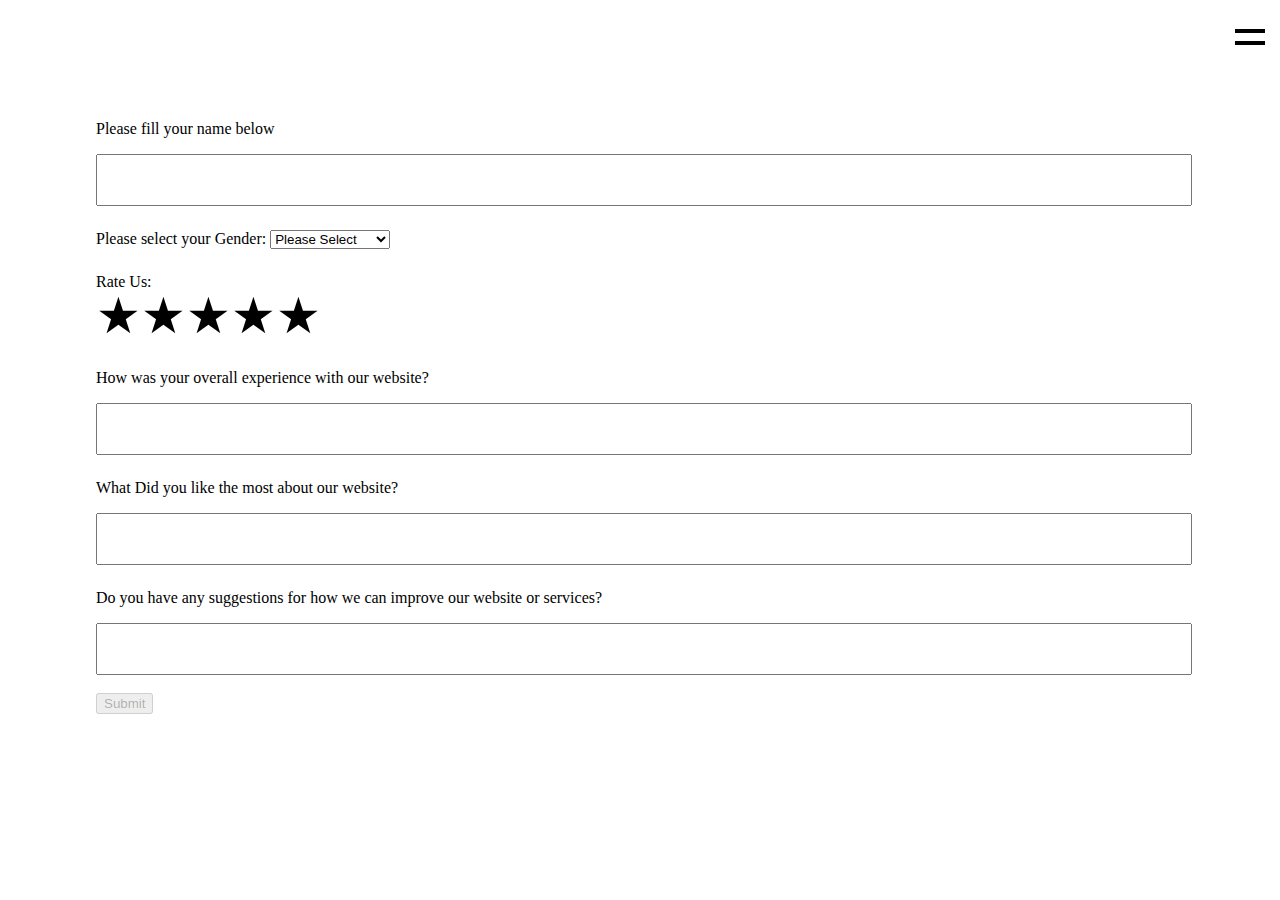
<file: Comment Section/index.html>
<!DOCTYPE html>
<html lang="en">
<head>
    <meta charset="UTF-8">
    <title>Title</title>
    <link rel="stylesheet" href="styles.css">
    <script type="text/javascript" src="scripts.js"></script>
</head>
<body>
<div class="toggle-btn" id="btn">
    <span></span>
    <span></span>
</div>
<div id="menu">
    <div id="menu-items">
    <a href="../Main Page/" class="menu-item">Home</a>
    <a href="../Gallery/" class="menu-item">Gallery</a>
    <a href="../Products/" class="menu-item">Shop</a>
    <a href="../Quiz/" class="menu-item">Quiz</a>
    <a href="../Comment Section/" class="menu-item">Feedback</a>
    <a href="../Site Map/" class="menu-item">Site Map</a>
    </div>
    <div id="menu-background-pattern"></div>
    <div id="menu-background-image"></div>
</div>
<section >
    <form id="feedback-form" action="mailto:randila.20220636@iit.ac.lk" method="post" enctype="text/plain">
        <div class="question">
            <label for="name">Please fill your name below </label><br>
            <input type="text" name="Please fill your name below" id="name">
        </div>
        <div class="question">
            <label for="gender">Please select your Gender:</label>
            <select name="gender" id="gender">
                <option value="Select none">Please Select</option>
                <option value="Male">Male</option>
                <option value="Female" >Female</option>
                <option value="Prefer not to say">Prefer not to say</option>
            </select>
        </div>
        <div class="question">
            <label>Rate Us:</label><br>
            <div class="rating">
                <label>
                    <input type="radio" name="stars" value="1" />
                    <span class="icon">★</span>
                </label>
                <label>
                    <input type="radio" name="stars" value="2" />
                    <span class="icon">★</span>
                    <span class="icon">★</span>
                </label>
                <label>
                    <input type="radio" name="stars" value="3" />
                    <span class="icon">★</span>
                    <span class="icon">★</span>
                    <span class="icon">★</span>
                </label>
                <label>
                    <input type="radio" name="stars" value="4" />
                    <span class="icon">★</span>
                    <span class="icon">★</span>
                    <span class="icon">★</span>
                    <span class="icon">★</span>
                </label>
                <label>
                    <input type="radio" name="stars" value="5" />
                    <span class="icon">★</span>
                    <span class="icon">★</span>
                    <span class="icon">★</span>
                    <span class="icon">★</span>
                    <span class="icon">★</span>
                </label>
            </div>
        </div>
        <div class="question">
            <label for="q1">How was your overall experience with our website?</label><br>
            <input type="text" name="What Did you like the most about our website?" id="q1" required>
        </div>
        <div class="question">
            <label for="q2">What Did you like the most about our website?</label><br>
            <input type="text" name="What Did you like the most about our website?" id="q2">
        </div>
        <div class="question">
            <label for="q3">Do you have any suggestions for how we can improve our website or services?</label><br>
            <input type="text" name="Do you have any suggestions for how we can improve our website or services?" id="q3">
        </div><br>
        <input  id="submit-btn" type="submit" disabled>
    </form>
</section>
<section id="thank-you" style="display: none">
    <h1>Thank you for the submission</h1>
</section>
</body>
</html>
</file>
<file: Comment Section/styles.css>
body{
    margin: 0px;
    position: relative;
}

#feedback-form{
    display: block;
}

/* ---------Navigation bar styles -------------*/

#menu{
    position: relative;
    height: 0;
    display: flex;
    align-items: center;
    background-color: rgb(20, 20, 20);
    opacity: 0;
    transition: all 800ms ease;
    z-index: -1;
}

#menu.is-active{
    opacity: 100;
    height: 100vh;
    z-index: 1;
}

.menu-item{
    color: white;
    font-size: clamp(2rem,5vw,5rem);
    font-family: "Ibarra Real Nova", serif;
    display: block;
    text-decoration: none;
    padding: clamp(0.25rem,0.5vw,1rem)0rem;
    transition: opacity 400ms ease;
}

#menu-items{
    margin-left: clamp(4rem,20vw,48rem);
    position: relative;
    z-index: 2;
    padding-top: 5em;
}

#menu-items:hover > .menu-item{
    opacity: 0.3;
}

#menu-items:hover > .menu-item:hover{
    opacity: 1;
}

#menu-background-pattern{
    height: 100vh;
    width: 100vw;
    background-image: radial-gradient(
            rgba(2225,225,225,0.1)9%,
            transparent 9%
    );
    background-position: 0% 0%;
    background-size: 12vmin 12vmin;
    position: absolute;
    top: 0px;
    left: 0px;
    z-index: 1;
    transition: opacity 800ms ease, background-size 800ms ease;
}

#menu-items:hover ~ #menu-background-pattern{
    background-size: 11vmin 11vmin;
    opacity: 0.5;
}


#menu-background-image{
    height: 100%;
    width: 100%;
    background-image: url(tharaka-jayasuriya-P_FuVh64Wus-unsplash.jpg);
    position: absolute;
    left: 0px;
    top: 0px;
    z-index: 0;
    background-position: center 40%;
    background-size: 110vmax;
    opacity: 0.15;
    transition: opacity 800ms ease, background-position 800ms ease,
    background-size 800ms ease;
}

#menu-items:hover ~ #menu-background-image {
    background-size: 100vmax;
    opacity: 0.10;
}

.toggle-btn{
    position: absolute;
    top: 25px;
    right: 25px;
    z-index: 2;
    display: flex;
    width: 20px;
    height: 20px;

}

.toggle-btn > span {
    width: 30px;
    height: 4px;
    background: white;
    display: flex;
    position: absolute;
    transition: .3s;
    background: black;
}

.toggle-btn > span:nth-child(1){
    top: 20%;
}

.toggle-btn > span:nth-child(2){
    top: 80%;
}

.toggle-btn.is-active span{
    background: white;
}

.toggle-btn.is-active span:nth-child(1){
    top: 50%;
    transform: rotate(45deg);
}

.toggle-btn.is-active span:nth-child(2){
    top: 50%;
    transform: rotate(-45deg);
}

/* ------------------------------------------------- */
.container{
    height: 100vh;
    width: 100vw;
    display: flex;
    justify-content: center;
    align-items: center;
}

form {
    height: 75vh;
    padding: 6rem;
}
.question{
    margin-top: 1.5rem;
}

.question input[type="text"] {
    width: 100%;
    padding-bottom: 2rem;
    display: flex;
    flex-direction: row;

}

.question input{
    margin-top: 1rem;
}

.submit-btn{
    margin-left: 40%;
}
/*Rating*/
.rating {
    display: inline-block;
    position: relative;
    height: 50px;
    line-height: 50px;
    font-size: 50px;
}

.rating label {
    position: absolute;
    top: 0;
    left: 0;
    height: 100%;
    cursor: pointer;
}

.rating label:last-child {
    position: static;
}

.rating label:nth-child(1) {
    z-index: 5;
}

.rating label:nth-child(2) {
    z-index: 4;
}

.rating label:nth-child(3) {
    z-index: 3;
}

.rating label:nth-child(4) {
    z-index: 2;
}

.rating label:nth-child(5) {
    z-index: 1;
}

.rating label input {
    position: absolute;
    top: 0;
    left: 0;
    opacity: 0;
}

.rating label .icon {
    float: left;
    color: transparent;
}

.rating label:last-child .icon {
    color: #000;
}

.rating:not(:hover) label input:checked ~ .icon,
.rating:hover label:hover input ~ .icon {
    color: #09f;
}

.rating label input:focus:not(:checked) ~ .icon:last-child {
    color: #000;
    text-shadow: 0 0 5px #09f;
}


input:invalid + span {
    color: red;
    font-weight: bold;
}
</file>
